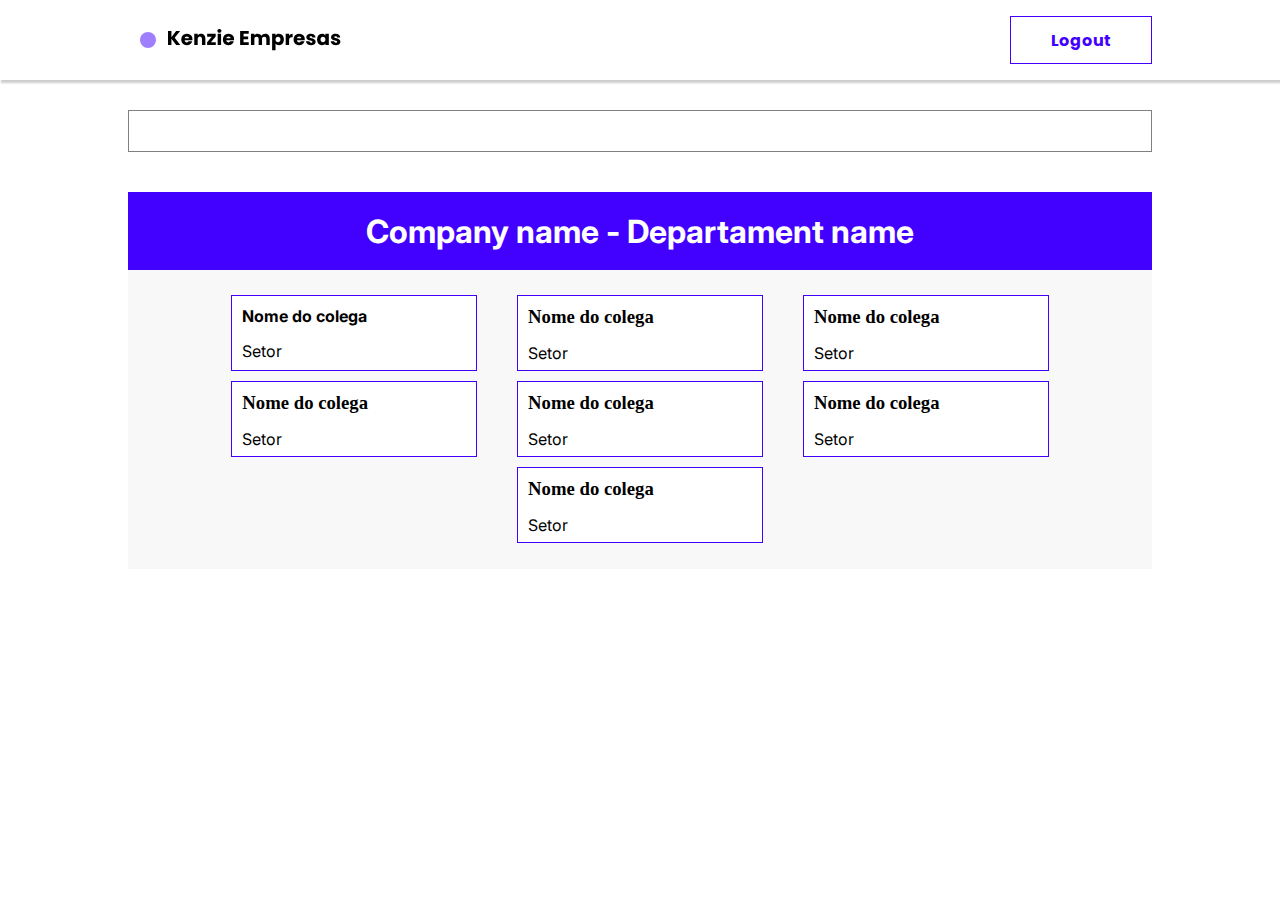
<file: src/Pages/homeUser.html>
<!DOCTYPE html>
<html lang="pt-BR">
  <head>
    <meta charset="UTF-8" />
    <meta http-equiv="X-UA-Compatible" content="IE=edge" />
    <meta name="viewport" content="width=device-width, initial-scale=1.0" />
    <link rel="stylesheet" href="../styles/GlobalStyles.css" />
    <link rel="stylesheet" href="../styles/header.css" />
    <link rel="stylesheet" href="../styles/homeUser.css" />
    <link rel="stylesheet" href="../styles/inputs.css" />
    <link rel="stylesheet" href="../styles/buttons.css" />
    <link rel="stylesheet" href="../styles/texts.css" />
    <link rel="stylesheet" href="../styles/modal.css" />
    <title>Kenzie Empresas</title>
  </head>
  <body>
    <header class="flex space-between align-center">
      <div class="flex row align-center">
        <img src="../img/Ellipse 1.svg" alt="" />
        <img src="../img/Kenzie Empresas.svg" alt="" />
      </div>
      <div>
        <button class="back-home" id="index-redirect">Logout</button>
      </div>
    </header>
    <main class="flex column">
      <section class="user-data">
        
      </section>
      <section class="employee-data">       
          <h2 class="flex justify-center align-center">Company name - Departament name</h2>
          <ul class="flex wrap justify-center">
            <li class="card-user-data">
              <h3>Nome do colega</h3>
              <p>Setor</p>
            </li>
            <li>
              <h3>Nome do colega</h3>
              <p>Setor</p>
            </li>
            <li>
              <h3>Nome do colega</h3>
              <p>Setor</p>
            </li>
            <li>
              <h3>Nome do colega</h3>
              <p>Setor</p>
            </li>
            <li>
              <h3>Nome do colega</h3>
              <p>Setor</p>
            </li>
            <li>
              <h3>Nome do colega</h3>
              <p>Setor</p>
            </li>
            <li>
              <h3>Nome do colega</h3>
              <p>Setor</p>
            </li>
          </ul>
      </section>
    </main>
    <script type="module" src="../scripts/homeUser.js"></script>
  </body>
</html>
</file>
<file: src/styles/GlobalStyles.css>
@import url('https://fonts.googleapis.com/css2?family=Inter:wght@400;700&display=swap');
@import url('https://fonts.googleapis.com/css2?family=Poppins:wght@400;700&family=Roboto:wght@400;700&display=swap');

*{
  padding: 0;
  margin: 0;
  box-sizing: border-box;
}

:root{
  --color-brand: #4200FF;
  --color-red: #CE4646;
  --color-green: #4BA036;
  --color-gray: #f9f9f9;
  --color-gray-user: #F8F8F8;

  --title-1: 2.5rem; 
  --title-2: 2rem;
  --title-3: 1.25rem;
  --title-modal-form: 2.25rem;

  --text-1: 1.125rem;
  --sub-text: 1rem;
  
}

.hied{display: none;}
.flex{display: flex;}
.column{flex-direction: column;}
.space-between{justify-content: space-between;}
.space-around{justify-content: space-around;}
.space-evenly{justify-content: space-evenly;}
.row{flex-direction: row;}
.wrap{flex-wrap: wrap;}
.flex-end{justify-content: flex-end;}

.align-center{align-items: center;}
.justify-center{justify-content: center;}

button{
  border: 1px solid var(--color-brand);
  height: 48px;
}
button:hover{cursor: pointer;}

header{
  height: 80px;
  position: sticky;
  width: 100%;
  background-color: white;
  box-shadow: 2px 2px 2px 1px rgba(0, 0, 0, 0.2);
}

ul{list-style: none;}
</file>
<file: src/styles/header.css>
header button {
  width: 142px;
  font-size: var(--text-1);
  text-align: center;
}
</file>
<file: src/styles/homeUser.css>
header{
  padding: 0 10%;
  position: initial;
}

main{
  margin: 30px 10%;
}

.user-data{
  width: 100%;
  border: 1px solid gray;
  padding: 20px;
  margin-bottom: 40px;
}

.user-foot img{
  width: 20px;
  height: 20px;
}

.user-foot img:hover{
  cursor: pointer;
}

.employee-data-empty{
  height: 467px;
  display: flex;
  align-items: center;
  justify-content: center;
  background-color: var(--color-gray-user);
}

.employee-data{
  background-color: var(--color-gray-user);
  
}

ul{
  padding: 2%;
}

li{
  height: 76px;
  width: 25%;
  background-color: white;
  margin: 5px 20px;
  padding: 10px;
  border: 1px solid var(--color-brand);
}

li h3{
  margin-bottom: 15px;
}
</file>
<file: src/styles/inputs.css>
.register-form input{
  margin: 5px 0;
  padding: 10px;
  border: 1px solid gray;
  outline: var(--color-brand);
  font-size: var(--text-1);
  font-family: 'Inter';
  font-weight: 400;
  width: 100%;
}

.register-form input:focus{
  border-color: var(--color-brand);
}

.register-form select{
  margin: 5px 0;
  padding: 10px;
}

.form-modal input{
  margin: 5px 0;
  height: 52px;
  border: 1px solid gray;
  padding: 15px;
  outline: var(--color-brand);
  font-size: var(--text-2);
  color: grey;
}

.form-modal input:focus{
  border-color: var(--color-brand);
}

.form-modal select{
  margin: 5px 0 10px;
  height: 48px;
  padding: 10px;
  outline: var(--color-brand);
}

.form-modal select:focus{
  border-color: var(--color-brand);
}
</file>
<file: src/styles/buttons.css>
form button{
  width: 100%;
}

.login {
  background-color: var(--color-brand);
  color: white;
  font-family: "Inter";
  font-weight: 700;
  font-size: var(--text-2);
}

.register {
  padding: 9px;
  font-weight: 700;
  font-size: var(--text-2);
  background-color: var(--color-brand);
  color: white;
  font-family: "Inter";
  margin: 12px 0;
}

.back-home {
  background-color: white;
  color: var(--color-brand);
  font-family: "Poppins";
  font-weight: 700;
  font-size: var(--text-2);
}


#create-departament{
  height: 48px;
  width: 120px; 
  padding: 0 20px; 
  color: white;
  background-color: var(--color-brand);
}

#create-departament > img{
  height: 18px;
  width: 18px;
  margin-right: 10px;
}

.form-modal button{
  background-color: var(--color-brand);
  color: white;
  font-family: 'Inter';
  font-size: var(--text-2);
  font-weight: 700;
  margin-bottom: 20px;
}

.delete-departament button{
  color: white;
  background-color: var(--color-green);
  border: none;
  width: 80%;
  font-size: var(--text-1);
  font-weight: 700;
  font-family: 'Inter';
}

.hire-button button{
  width: 157px;
  background-color: var(--color-green);
  color: white;
  border: none;
  font-family: "Inter";
  font-weight: 700;
  font-size: var(--text-1);
}

.employee-list li div{
  width: 100%;

}

.employee-list li button{
  width: 157px;
  margin-top: 10px;
  background-color: white;
  color: var(--color-red);
  border:1px solid var(--color-red);
  font-family: "Poppins";
  font-weight: 700;
}

#buttons-align-index button{
  margin: 0 10px;
}

.buttons-drop button{
  width: 142px;
  
}

#index-redirect{
  width: 142px;
}
</file>
<file: src/styles/texts.css>
header div img{
  margin-left: 12px;
}

form h2{
  font-size: var(--title-1);
  font-family: 'Poppins';
  font-weight: 700;
}

.register-form p{
  margin: 20px 0;
  font-family: 'Inter';
  font-weight: 400;
  font-size: var(--text-1);
  text-align: center;
}

select, option{
  font-size: var(--text-2);
  color: grey;
  outline: var(--color-brand);
  overflow: var(--color-brand);
}

.user-foot p{
  font-size: var(--title-3);
  font-family: "Inter";
  margin-top: 10px;
}

.employee-data h2{
  height: 78px;
  background-color: var(--color-brand);
  color: white;
}

.card-user-data h3, p{
  font-family: "Inter";
  font-size: var(--sub-text);
}

.company-list{font-family: "Inter";}

.company-list h3{  
  font-weight: 700;
}

.company-list p{
  margin: 20px 0;
  font-family: "Inter";
  font-weight: 400;
  font-size: var(--sub-text);
}

.company-list span{
  border: 1px solid var(--color-brand);
  border-radius: 20px;
  padding: 10px 20px;
  font-weight: 400;
  color: var(--color-brand);
}

.departament-container li{
  font-family: 'Inter';
}

.departament-container li h3{
  font-size: var(--title-3);
}

.departament-container li p{
  margin: 20px 0;
  font-size: var(--text-1);
}

.departament-container li span{font-size: var(--text-1);}

.modal h2{
  font-size: var(--title-modal-form);
  font-family: 'Poppins';
  text-align: center;
  width: 80%;
}

.hire-user-form h2{
  text-align: start;
}

.employee-data-empty p{
  font-family: "Inter";
  font-weight: 700;
  font-size: var(--title-1);
}

.employee-data h2{
  font-size: var(--title-2);
  font-weight: 700;
  font-family: "Inter";
}
</file>
<file: src/styles/modal.css>
.modal-bg{
  width: 100%;
  height: 90vw;
  position: absolute;
  display: flex;
  align-items: center;
  justify-content: center;
  background-color: rgba(0,0,0, 0.4);
}

.modal{
  position: fixed;
  height: max-content;
  padding: 20px;
  top: 20%;
  background-color: white;
  animation: modalAnimation 300ms cubic-bezier(0.075, 0.82, 0.165, 1) forwards;
}

@keyframes modalAnimation {
  0%{top: 0%;}
  100%{top: 20%;}
}

.form-modal{
  width: 506px;
}

.modal form{
  animation: formAnimation 0.3s ease-in;
}

@keyframes formAnimation {
  from{
    opacity: 0;
  }

  to{
    opacity: 1;
  }
}

.close-button img{
  width: 20px;
  height: 20px;
  position: absolute;
  bottom: 90%;
  left: 95%;
  border-radius: 100%;
  opacity: .5;
}

.close-button img:hover{
  cursor: pointer;
  background-color: red;
  opacity: 1;
  /* height: 30px; */
}
</file>
